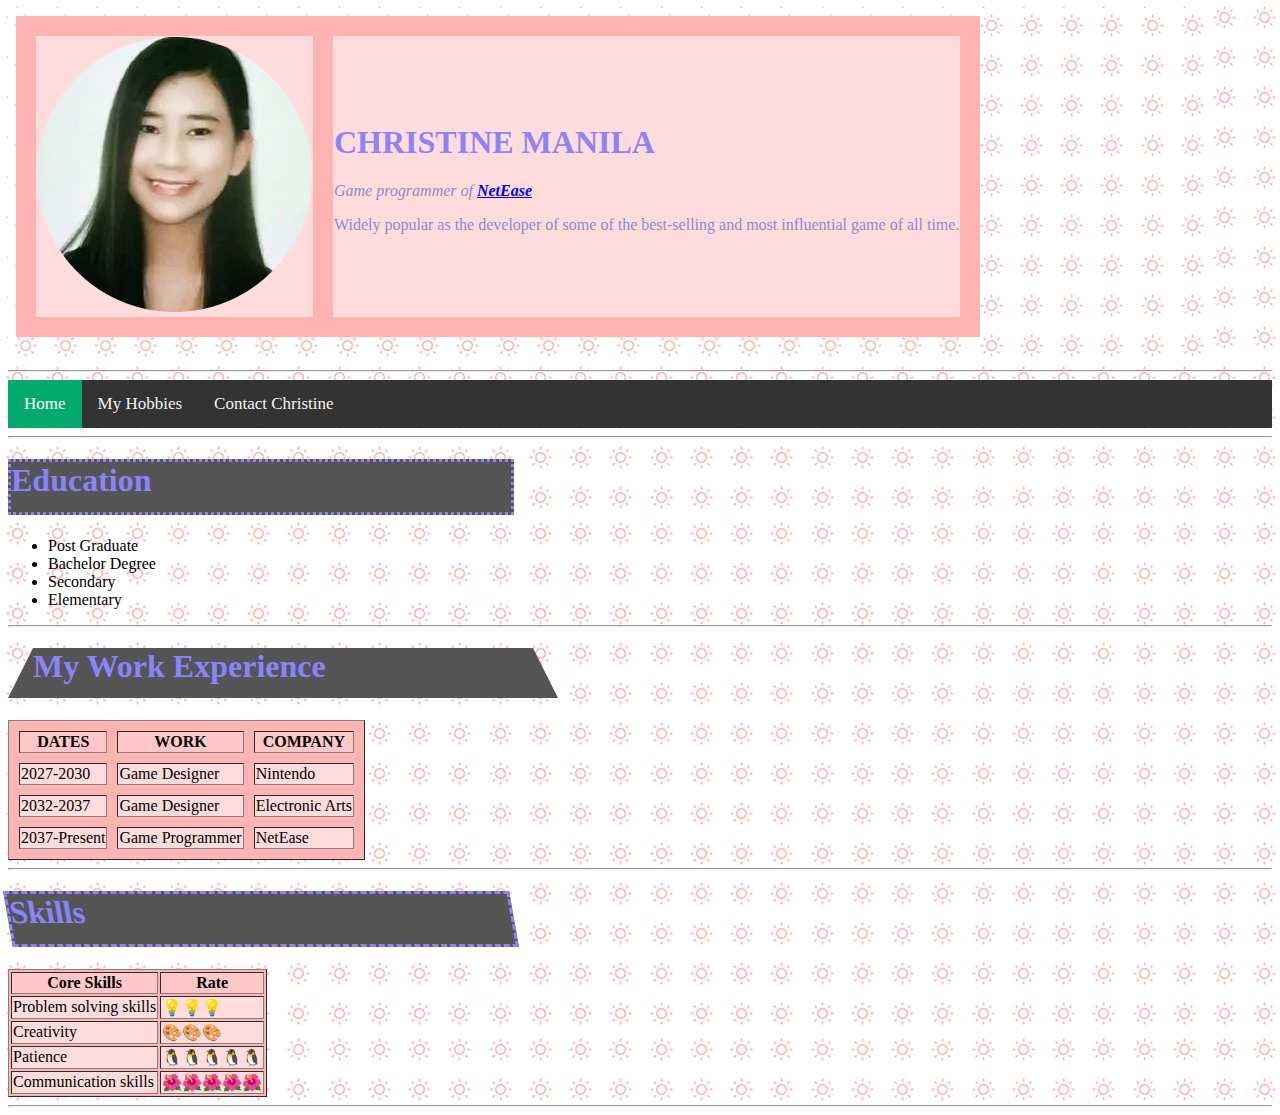
<file: index.html>
<!DOCTYPE html>
<html>
	<head>
		<meta charset="utf-8">
		<title> Christine Manila Personal Site edit 10</title>
		<link rel = "stylesheet" href = "CSS/styles.css"/>
	</head>
	<body>
		<!-- This acts like the header -->
		<iframe src="tin_header.html" height="350" width="1200" title="Tin Header" style="border:none;"></iframe>	
		<hr>
		
		<!-- This is the nav menu -->
		<div class="topnav">
			<a class="active" href="index.html">Home</a>
			<a href="hobbies.html">My Hobbies</a>
			<a href="contact.html">Contact Christine</a>
		</div>
		<hr>
		
		<h1 class="rectangle dotted">Education</h1>
		<ul>
			<li>Post Graduate</li>
			<li>Bachelor Degree</li>		
			<li>Secondary</li>
			<li>Elementary</li>
		</ul>
		<hr>
		
		<h1 class="trapezoid">My Work Experience</h1>
		<table border="1" cellspacing="10">
			<thead>
				<tr>
					<th>DATES</th>				
					<th>WORK</th>
					<th>COMPANY</th>
				</tr>
			</thead>
			<tr>
				<td>2027-2030</td>				
				<td>Game Designer</td>
				<td>Nintendo</td>
			</tr>
			<tr>
				<td>2032-2037</td>				
				<td>Game Designer</td>
				<td>Electronic Arts</td>
			</tr>
			<tr>
				<td>2037-Present</td>				
				<td>Game Programmer</td>
				<td>NetEase</td>
			</tr>
		</table>
		<hr>
		
		<h1 class="parallelogram dashed">Skills</h1>
		<table border="1">
			<thead>
				<tr>
					<th>Core Skills</th>
					<th>Rate</th>
				</tr>
			</thead>
			<tr>
				<td>Problem solving skills</td>
				<td>💡💡💡</td>
			</tr>
			<tr>
				<td>Creativity</td>
				<td>🎨🎨🎨</td>
			</tr>
			<tr>
				<td>Patience</td>
				<td>🐧🐧🐧🐧🐧</td>
			</tr>
			<tr>
				<td>Communication skills</td>
				<td>🌺🌺🌺🌺🌺</td>
			</tr>
		</table>
		<hr>
	</body
</html>
</file>
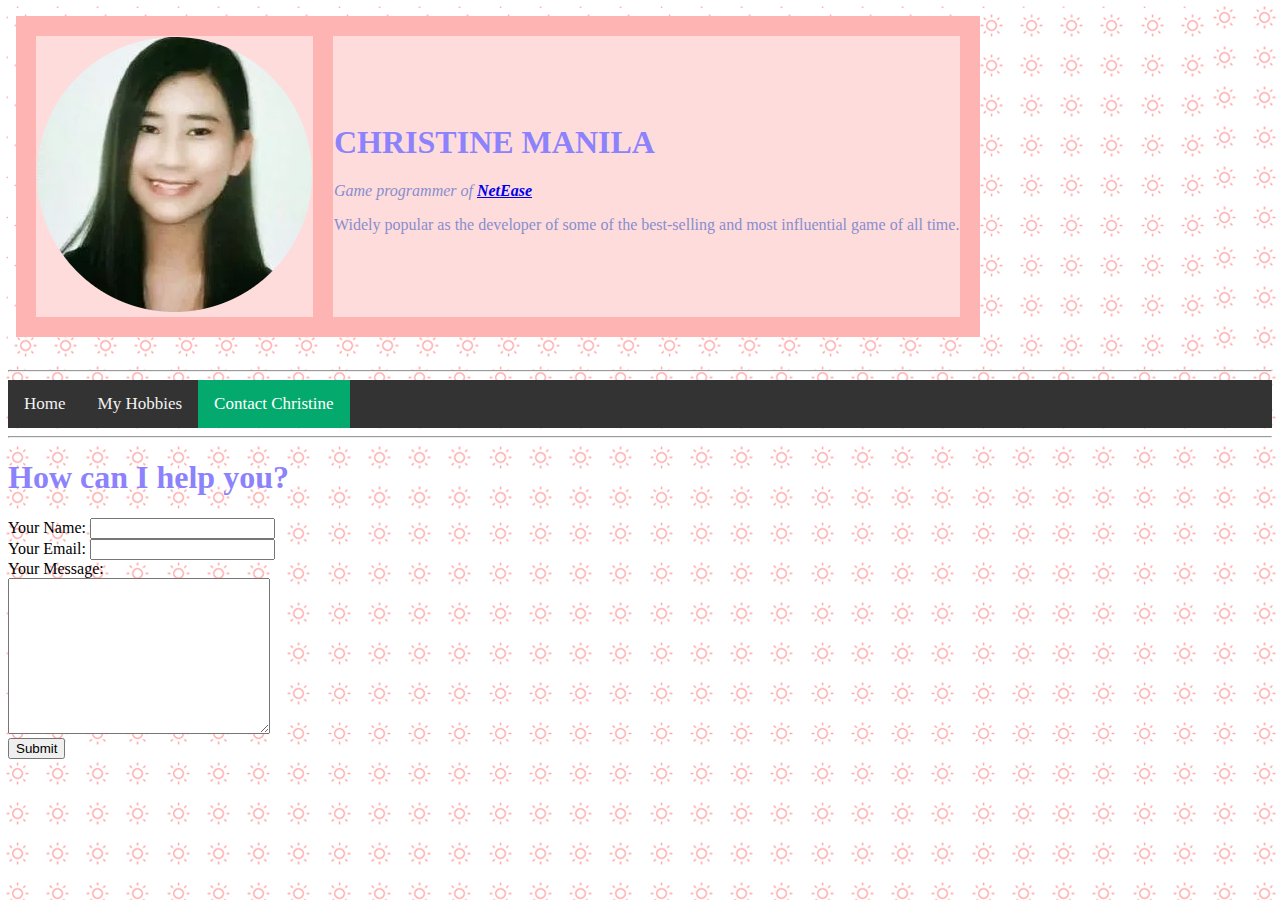
<file: contact.html>
<!DOCTYPE html>
<html lang="en" dir="ltr">

<head>
	<meta charset="utf-8">
	<title>Contact Me</title>
	<link rel = "stylesheet" href = "CSS/styles.css"/>
</head>

<body>
	<!-- This acts like the header -->
	<iframe src="tin_header.html" height="350" width="1200" title="Tin Header" style="border:none;"></iframe>	
	<hr>
	
	<!-- This is the nav menu -->
	<div class="topnav">
		<a href="index.html">Home</a>
		<a href="hobbies.html">My Hobbies</a>
		<a class="active" href="contact.html">Contact Christine</a>
	</div>	
	<hr>
	
	<h1>How can I help you?</h1>
	<form >
		<label>Your Name:</label>
		<input type="text" id="yourName" name="yourName"><br>
		<label>Your Email:</label>
		<input type="email" name="yourEmail"><br>
		<label>Your Message:</label><br>
		<textarea name="yourMessage" rows="10" cols="30"></textarea><br>
		<input type="submit" name="" id="btnsubmit">
	</form>
	
	<script>
		var name1= document.getElementById("yourName");
		btnsubmit.addEventListener("click", function () {
			alert("Hello "+name1.value+"! Thank you for contacting Chrisitine. Your message is being processed by the server.");
		});
	</script>

</body>

</html>
</file>
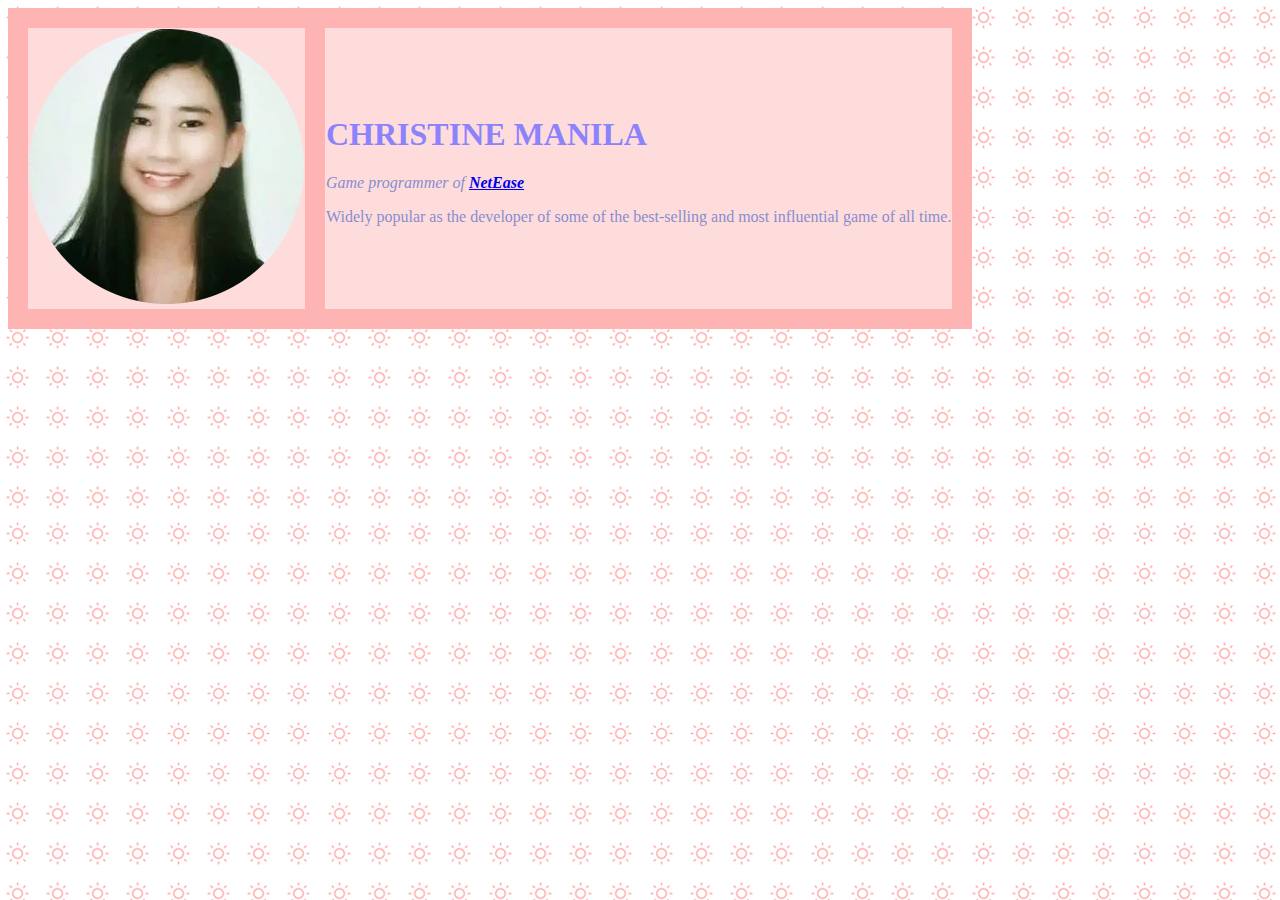
<file: tin_header.html>
<!DOCTYPE html>
<html>
	<head>
		<meta charset="utf-8">
		<link rel = "stylesheet" href = "CSS/styles.css"/>
	</head>
	<body>
		<table cellspacing="20">
			<tr>
				<td><img src="img/1.png" alt="My test image"></td>
				<td>
					<h1>CHRISTINE MANILA</h1>
					<p><em>Game programmer of <strong><a href="https://www.neteasegames.com/" target="_blank">NetEase</a></strong></em></p>
					<p>Widely popular as the developer of some of the best-selling and most influential game of all time.</p>
				</td>
			</tr>
		</table>
	</body>
</html>
</file>
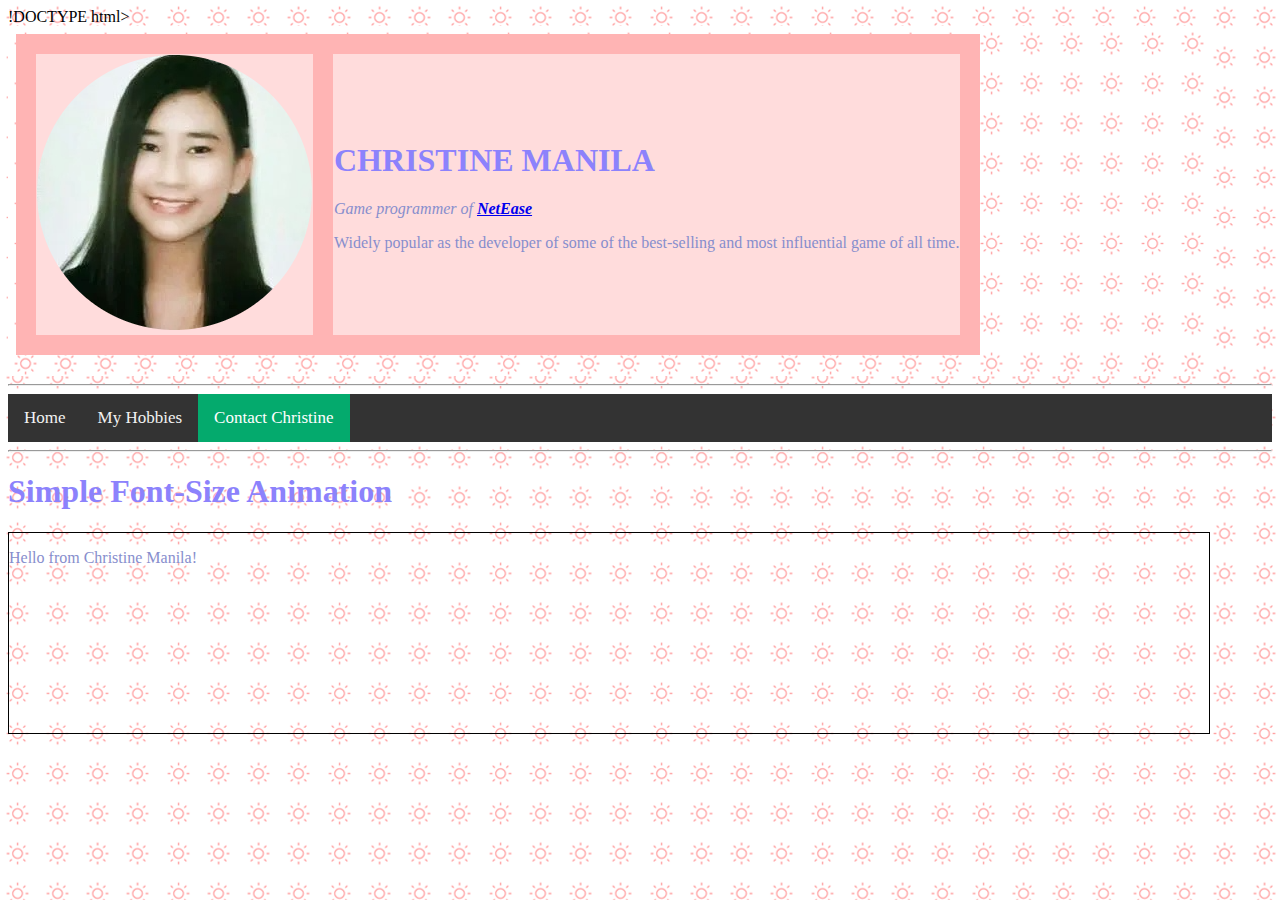
<file: tinanimation.html>
!DOCTYPE html>
<html lang="en" dir="ltr">

<head>
	<meta charset="utf-8">
	<title>Simple Animation</title>
	<link rel = "stylesheet" href = "CSS/styles.css"/>
</head>

<body>
	<!-- This acts like the header -->
	<iframe src="tin_header.html" height="350" width="1200" title="Tin Header" style="border:none;"></iframe>	
	<hr>
	
	<!-- This is the nav menu -->
	<div class="topnav">
		<a href="index.html">Home</a>
		<a href="hobbies.html">My Hobbies</a>
		<a class="active" href="contact.html">Contact Christine</a>
	</div>	
	<hr>
	
	<h1>Simple Font-Size Animation</h1>

	<div id="myDIV">
		<p>Hello from Christine Manila!</p>
	</div>

</body>

</html>
</file>
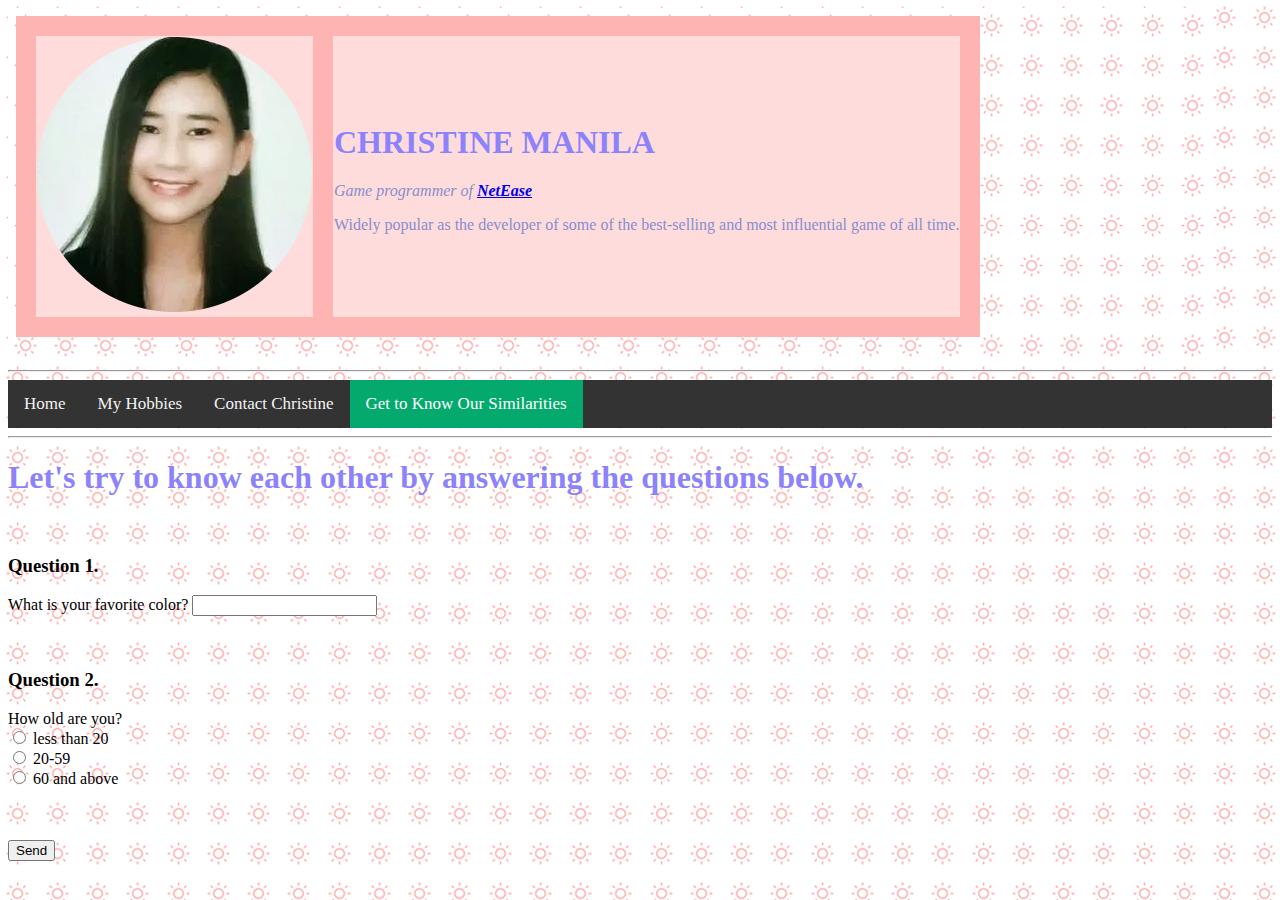
<file: tingettoknow.html>
<!DOCTYPE html>
<html lang="en" dir="ltr">

	<head>
		<meta charset="utf-8">
		<title>Get to know our similarities</title>
		<link rel = "stylesheet" href = "CSS/styles.css"/>
	</head>

	<body>
		<!-- This acts like the header -->
		<iframe src="tin_header.html" height="350" width="1200" title="Tin Header" style="border:none;"></iframe>	
		<hr>
	
		<!-- This is the nav menu -->
		<div class="topnav">
			<a href="index.html">Home</a>
			<a href="hobbies.html">My Hobbies</a>
			<a href="contact.html">Contact Christine</a>
			<a class="active" href="tingettoknow.html">Get to Know Our Similarities</a>
		</div>	
		<hr>
	
		<h1>Let's try to know each other by answering the questions below.</h1>
		<br>
	
		<h3>Question 1. </h3>
		<form id="question1">
			<label>What is your favorite color?</label>
			<input type="text" id="favcolor">	
		</form>
		<p id="tinfavcolor"></p><br>
	
		<h3>Question 2. </h3>
		<form id="question2">
			<label>How old are you?</label><br>
			<input type="radio" id="agegroup1" name="selectedage" value="less than 20"> <label>less than 20</label><br>
			<input type="radio" id="agegroup2" name="selectedage" value="20-59"> <label>20-59</label><br>
			<input type="radio" id="agegroup3" name="selectedage" value="60 and above"> <label>60 and above</label><br>
		</form>
		<p id="tinage"></p><br>
		
		<form id="sendall">
			<br>
			<input type="button" value="Send" id="btnGetToKnow" onclick="getToKnow()">		
			<br>
		</form>
		
		<script src="scripts/tinjs.js"></script>
	</body>
</html>
</file>
<file: CSS/styles.css>
/* Basic HTML elements' styles */
body 
{
	background-image: url(../img/bg.png);
	background-color: #FFD5CD;	
}
table
{
	background-color: #FFB4B4;
}
th
{
	background-color: #FFC7C7;
}
td
{
	background-color: #FFDCDC;
}
h1
{
	color: #8C82FC;
}
p
{
	color: #878ECD;
}
/* Shapes */
.rectangle {
  height: 50px;
  width: 500px;
  background-color: #555;
}
.trapezoid {
	border-bottom: 50px solid #555;
	border-left: 25px solid transparent;
	border-right: 25px solid transparent;
	height: 0;
	width: 500px;
}
.parallelogram {
	width: 500px;
	height: 50px;
	transform: skew(10deg);
	background: #555;
}

/* Borders */
.dotted {border-style: dotted;}
.solid {border-style: solid;}
.double {border-style: double;}
.dashed {border-style: dashed;}

/* Add a black background color to the top navigation */
.topnav {
  background-color: #333;
  overflow: hidden;
}

/* Style the links inside the navigation bar */
.topnav a {
  float: left;
  color: #f2f2f2;
  text-align: center;
  padding: 14px 16px;
  text-decoration: none;
  font-size: 17px;
}

/* Change the color of links on hover */
.topnav a:hover {
  background-color: #ddd;
  color: black;
}

/* Add a color to the active/current link */
.topnav a.active {
  background-color: #04AA6D;
  color: white;
}

/* Simple Animation */
#myDIV {
  border: 1px solid black;
  width: 1200px;
  height: 200px;
  animation: mymove 10s infinite;
}

@keyframes mymove {
  50% {font-size: 100px;}
}
</file>
